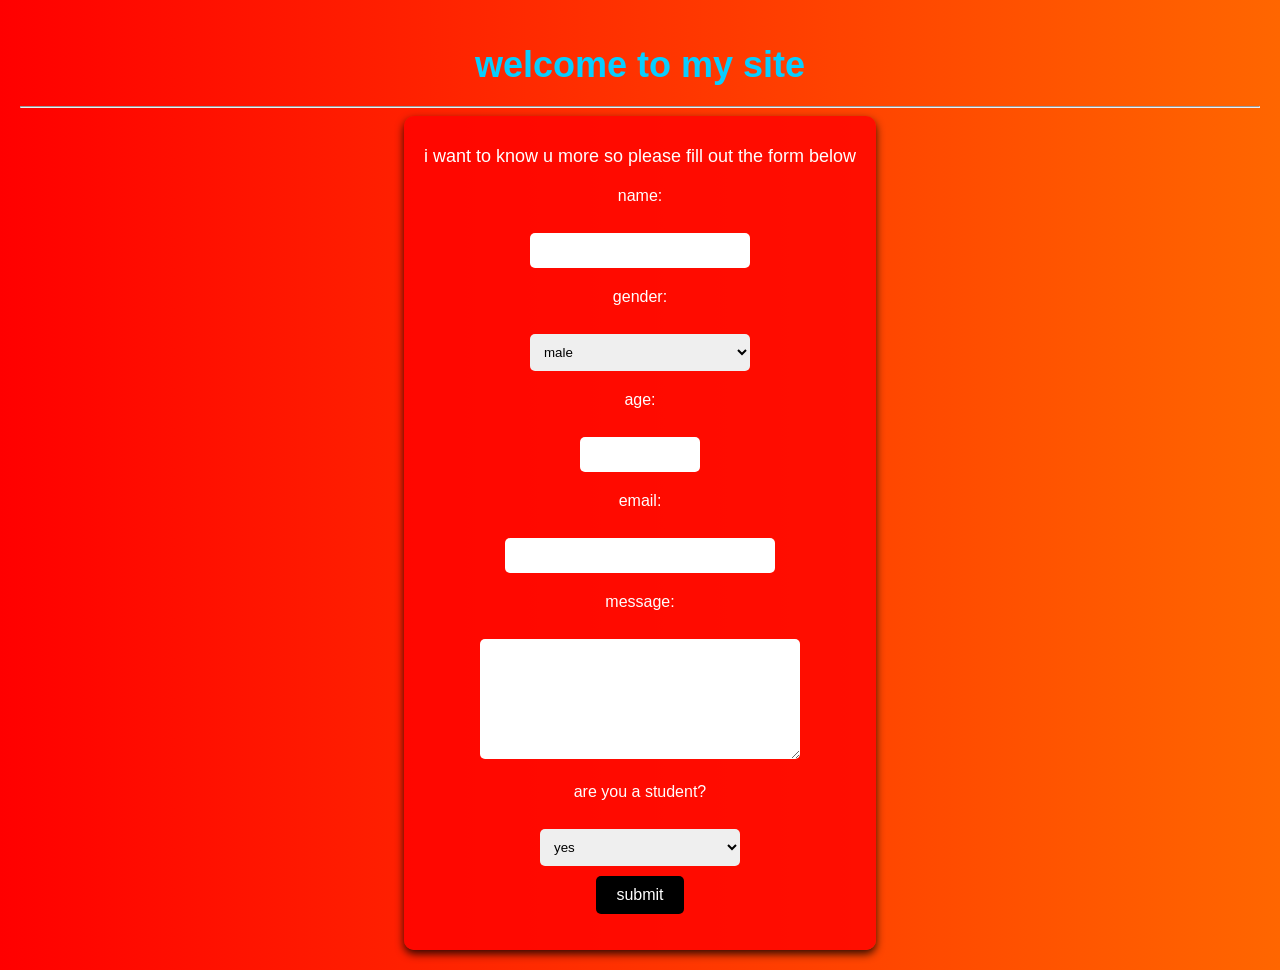
<file: index.html>
<!DOCTYPE html>
<html lang="en">
<head>
    <meta charset="UTF-8">
    <meta name="viewport" content="width=device-width, initial-scale=1.0">
    <title>welcome</title>
    <link rel="stylesheet" href="style.css">
</head>
<body>
       <h1>welcome to my site</h1>
       <hr>

       <div id="container"> 
           <p id="p">i want to know u more so please fill out the form below</p>
           <label for="name">name:</label><br>
           <input type="text" id="name" name="name"><br>
           <label for="gender">gender:</label><br>
           <select id="gender" name="gender">
               <option value="male">male</option>
               <option value="female">female</option>
           </select><br>
              <label for="age">age:</label><br>
              <input type="number" id="age" name="age"><br>
              <label for="email">email:</label><br>
              <input type="email" id="email" name="email"><br>
              <label for="message">message:</label><br>
              <textarea id="message" name="message"></textarea><br>
              <label for="ask">are you a student?</label><br>
              <select id="ask" name="ask">
                  <option value="yes">yes</option>
                  <option value="no">no</option>
              </select><br>
                <button type="submit" id="btn">submit</button><br>

                <p id="result"></p>
       </div>

       <script src="script.js"></script>
</body>
</html>
</file>
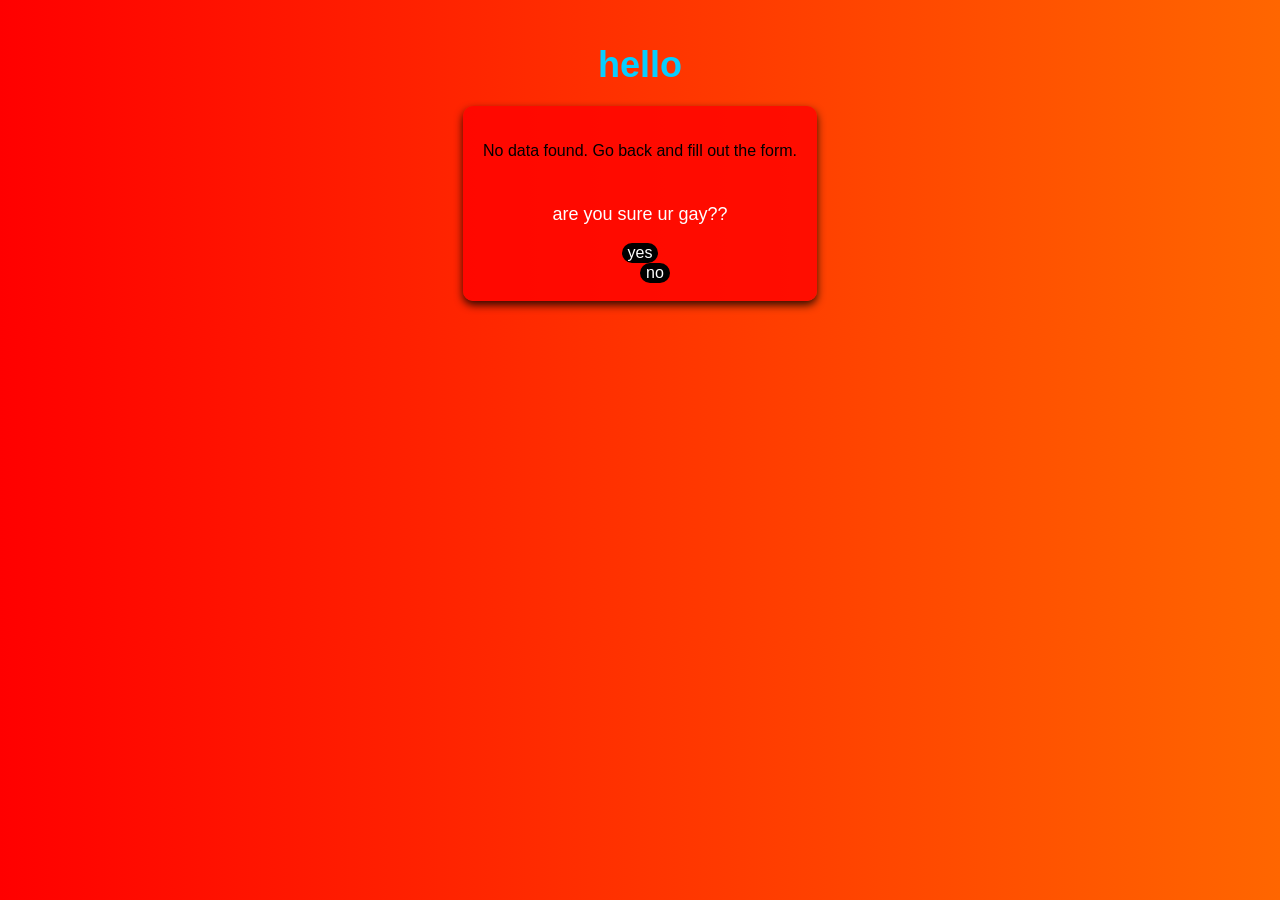
<file: next.html>
<!DOCTYPE html>
<html lang="en">
<head>
    <meta charset="UTF-8">
    <meta name="viewport" content="width=device-width, initial-scale=1.0">
    <title>form</title>
    <link rel="stylesheet" href="form.css">
</head>
<body>
    <h1>hello</h1>
    <div id="container" class="hover-zone"> 
        <p id="pow">loading...</p><br>
        <label id="ask-label">are you sure ur gay??</label><br>
        <button id="btn">yes</button><br>
        <button id="btn2">no</button><br>
    </div>

    

        <script src="next.js"></script>
     
</body>
</html>
</file>
<file: style.css>
body{
    background:linear-gradient(to right, #ff0000, #ff6600);
    font-family: Arial, sans-serif;
    margin: 0;
    padding: 20px;
    text-align: center;
    font-family: Verdana, Geneva, Tahoma, sans-serif;

}
h1 {
    color: #08ceff;
    font-size: 36px;
    margin-bottom: 20px;
    margin-bottom: dotted;
}
#container {
    background-color: rgba(255, 0, 0, 0.8);
    padding: 20px;
    border-radius: 10px;
    display: inline-block;
    box-shadow: 0 4px 8px rgba(0, 0, 0, 0.812);
    font-family: Verdana, Geneva, Tahoma, sans-serif;
}
#name, #ask {
    padding: 10px;
    margin: 10px 0;
    border: none;
    border-radius: 5px;
    width: 200px;
}
#gender {
    padding: 10px;
    margin: 10px 0;
    border: none;
    border-radius: 5px;
    width: 220px;
}
#age {
    padding: 10px;
    margin: 10px 0;
    border: none;
    border-radius: 5px;
    width: 100px;
}
#email {
    padding: 10px;
    margin: 10px 0;
    border: none;
    border-radius: 5px;
    width: 250px;
}
#message {
    padding: 10px;
    margin: 10px 0;
    border: none;
    border-radius: 5px;
    width: 300px;
    height: 100px;
}
#submit {
    background-color: #ff3300;
    color: #fff;
    border: none;
    border-radius: 5px;
    padding: 10px 20px;
    cursor: pointer;
    font-size: 16px;
}
#btn {
    background-color: #000000;
    color: #fff;
    border: none;
    border-radius: 5px;
    padding: 10px 20px;
    cursor: pointer;
    font-size: 16px;
}
#btn:hover {
    background-color: #333333;
}
#btn:active {
    background-color: #666666;
}
#p
{
    color: #fff;
    font-size: 18px;
    margin-bottom: 20px;
}
label {
    color: #fff;
    font-size: 16px;
    display: block;
    margin-top: 10px;
}
p {
    color: #fff;
    font-size: 16px;
    margin-top: 10px;
}
#Pow {
    color: #ffffff;
    margin: 20px;
    padding: 15px;
    font-family: sans-serif;
    font-size: 18px;
    line-height: 1.6;
    background-color: rgba(0, 0, 0, 0.2);
    border-radius: 8px;
    display: inline-block;
}
</file>
<file: form.css>
body{
    background:linear-gradient(to right, #ff0000, #ff6600);
    font-family: Arial, sans-serif;
    margin: 0;
    padding: 20px;
    text-align: center;
    font-family: Verdana, Geneva, Tahoma, sans-serif;

}
h1 {
    color: #08ceff;
    font-size: 36px;
    margin-bottom: 20px;
}
#container {
    background-color: rgba(255, 0, 0, 0.8);
    padding: 20px;
    border-radius: 10px;
    display: inline-block;
    box-shadow: 0 4px 8px rgba(0, 0, 0, 0.812);
    font-family: Verdana, Geneva, Tahoma, sans-serif;
    position: relative;
}
#cats
{
   background-color: rgba(255, 0, 0, 0.8);
    padding: 20px;
    border-radius: 10px;
    display: inline-block;
    box-shadow: 0 4px 8px rgba(0, 0, 0, 0.812);
    font-family: Verdana, Geneva, Tahoma, sans-serif;
    display: block;
    width: max-content;
    margin-right: auto;
     opacity: 0;
    visibility: hidden;
    animation: slideIn 0.5s ease-out;
    
}

.hover-zone #cats {
    opacity: 1;
    visibility: visible;
    transform: translateX() scale(1);
    background-color: #333333;
}
#cats:hover {
    background-color: #333333;
    animation: slideIn 0.5s ease-out;
}

@keyframes slideIn {
    from {
        transform: translatex(-20px);
        opacity: 0;
    }
    to {
        transform: translatex(0);
        opacity: 1;
    }


    
}
#btn {
    background-color: #000000;
    color: #fff;
    border: none;
    cursor: pointer;
    font-size: 16px;
    border-radius: 20px;
}
#btn:hover {
    background-color: #333333;
}
#btn:active {
    background-color: #666666;
}
#btn2 {
    background-color: #000000;
    color: #fff;
    border: none;
    cursor: pointer;
    font-size: 16px;
     border-radius: 20px;
       position: absolute; 
         transition: all 0.1s ease-out; 
}
#btn2:hover {
    background-color: #333333;
}
#btn2:active {
    background-color: #666666;
}
label {
    color: #fff;
    font-size: 18px;
    margin-top: 10px;
    display: block;
}
#Pow {
    color: #ffffff;
    margin: 20px;
    padding: 15px;
    font-family: sans-serif;
    font-size: 18px;
    line-height: 1.6;
    background-color: rgba(255, 0, 0, 0.2);
    border-radius: 8px;
    display: inline-block;
}
</file>
